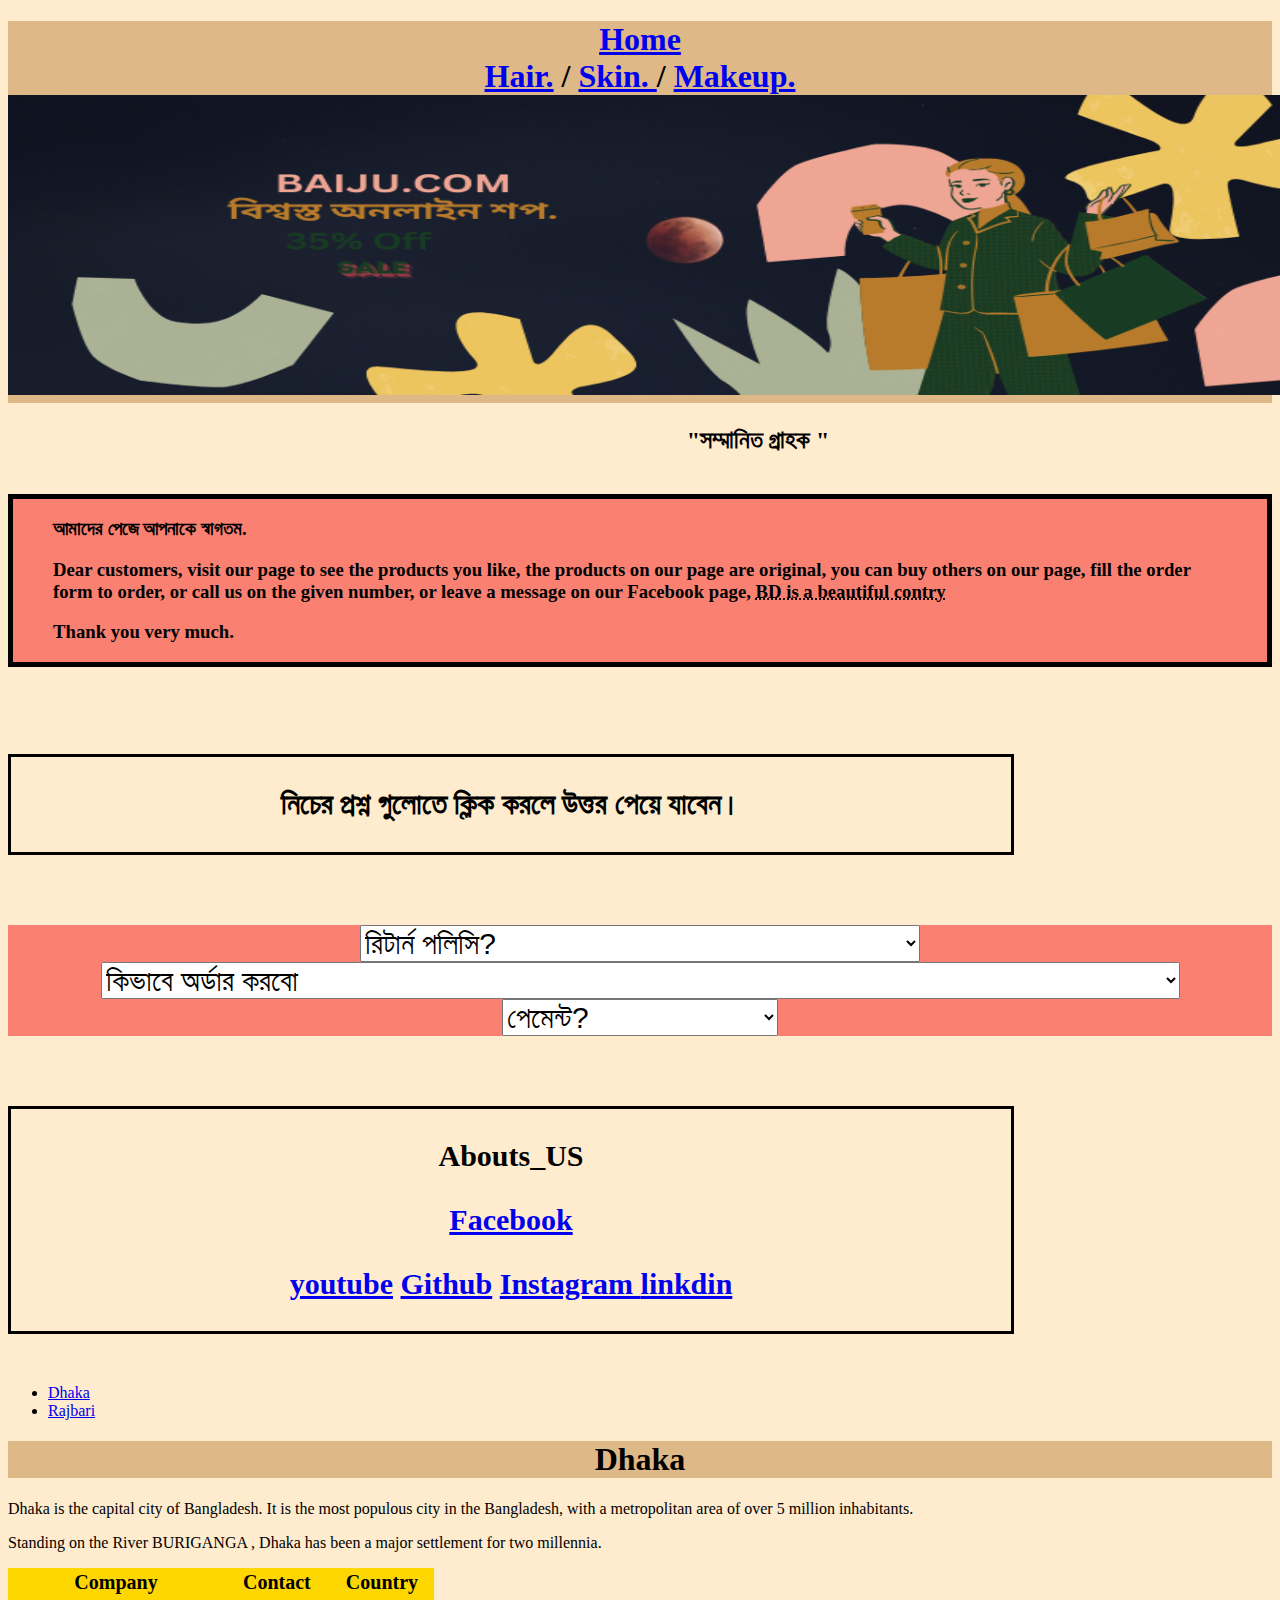
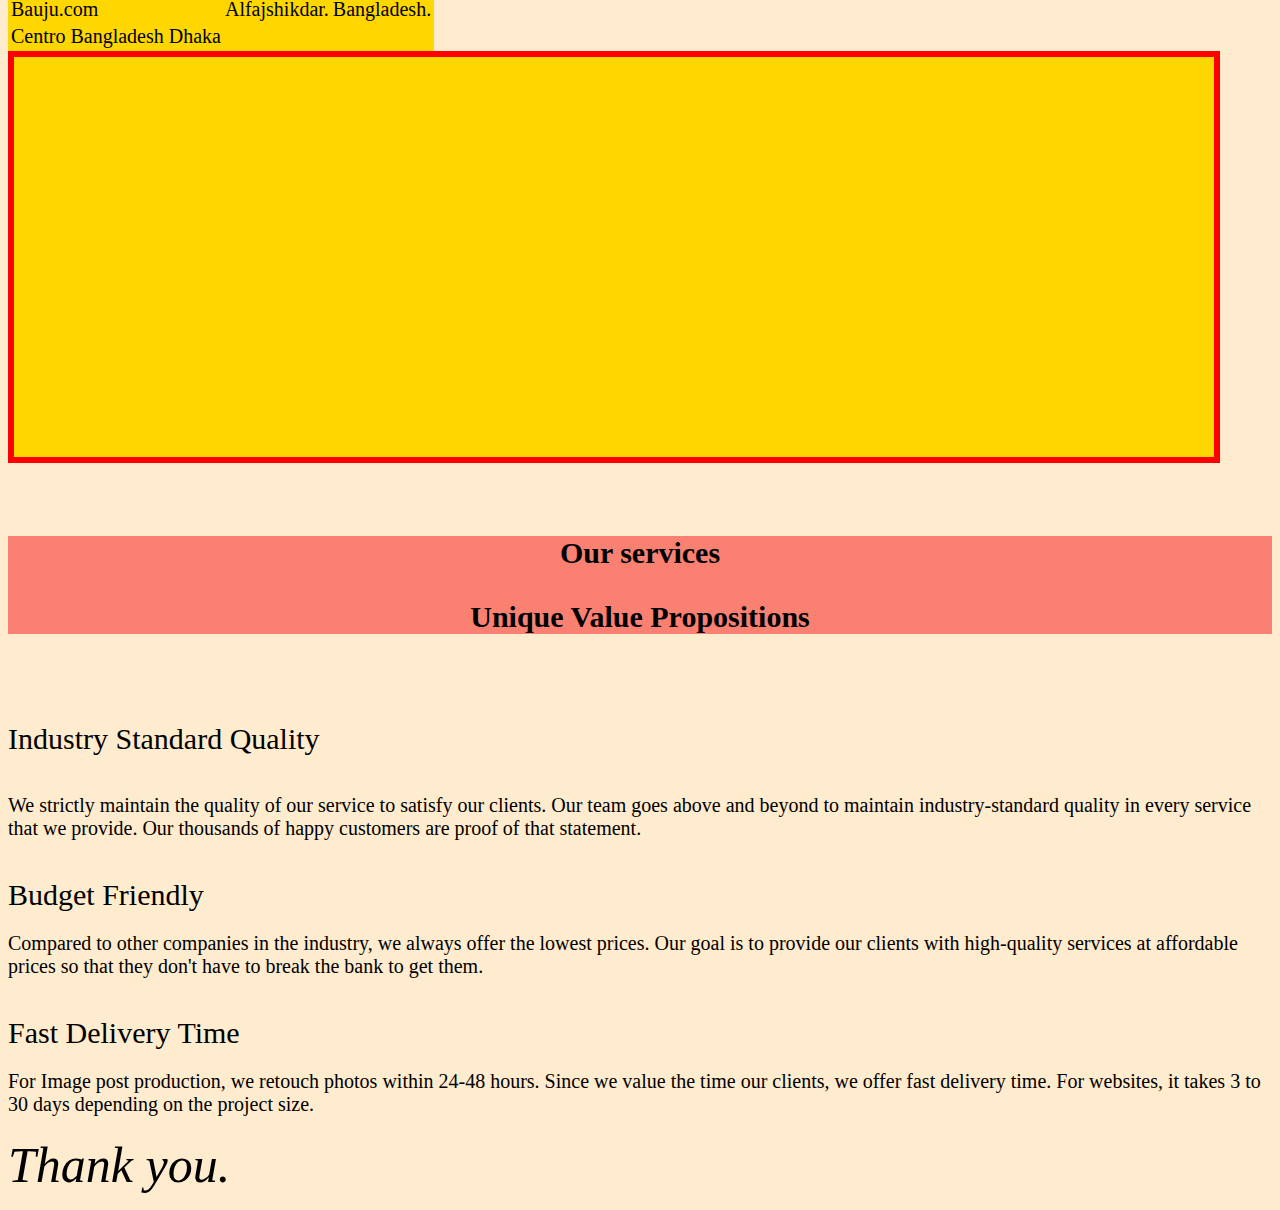
<file: index.html>
<!DOCTYPE html>
<head>

    <meta charset="UTF-8">
	<meta name="viewport"content="width=device-widt, initial-scale=1.0">

	<title>Baiju</title>
	<link rel="stylesheet" href="css/style.css">
  <body>
	 <h1>
      <a a href="index.html">Home</a>
	  <address></address>
	

	 <a href="hair.html">Hair.</a>
	 <abbr>/</abbr>
     <a href="skin.html">Skin. </a>	
     <abbr>/</abbr>
     <a href="makeup.html">Makeup.</a>




      <br>
           <img src="images/baiju.png">
           <br>
           <h2>
           	<p>
           		"সম্মানিত গ্রাহক "
           	</p>
           
           </h2>
           
           <br>
           <h3>
           	<blockquote>
           	আমাদের পেজে আপনাকে   স্বাগতম.
           	<p>
           		Dear customers, visit our page to see the products you like, the products on our page are original, you can buy
           			others on our page, fill the order form to order, or call us on the given number, or leave a message on our Facebook page, 
           			<abbr title="Bangladesh">BD is a beautiful contry</abbr>
           	</p>
           	<p2>
           		Thank you very much.

           	</p2>
           	</blockquote>
           	
           </h3>

           <br>

             <h5>
             	<p>
             		  নিচের প্রশ্ন গুলোতে ক্লিক করলে উত্তর পেয়ে যাবেন। 
             	</p>
             </h5>

             <h6>
             	<select style="font-size: 30px;">
             		<option>
             			রিটার্ন পলিসি?
             		</option>
             		<option style="font-size:15px ">
             			পণ্য রিটার্ন করতে চাইলে ডেলিভারি চার্জ দিয়ে রিটার্ন করবেন
             		</option>
             	</select>
             	
             	<select style="font-size:30px">

             		<option>
             			কিভাবে অর্ডার করবো
             		</option>
             		<option style="font-size:15px">
             			অর্ডার করার জন্য,নাম: ঠিকানা:মোবাইল নাম্বার : দিয়ে অর্ডার ফরমটি পূরণ করুন, অথবা স্কিনে দেয়া নাম্বারে কল করুন
             		</option>
             	</select>
             	<select style="font-size:30px">
             		<option>
             			 
                       পেমেন্ট?
             		</option>
             		<option  style="font-size:15px">
             			পণ্য হাতে পেয়ে টাকা দিবেন
             		</option>
             	</select>
             </h6>

             <h5>
             	<p>
             		Abouts_US
             	</p>

             	<p>
             		 <a href="https://www.facebook.com/alfajshikdar63" target="-blank">Facebook </a>

             		 <address></address>
             <a href="https://www.youtube.com/@mdalfaj1139" target="-blank">youtube</a>
             <a href="https://github.com/dashboard" target="-blank">Github</a>
             <a href="https://www.instagram.com/mdalfaj1139/" target="-blank">Instagram
             </a>
             <a href="https://www.linkedin.com/in/alfaj1139/" target="_blank">linkdin</a>
             
             	</p>

             </h5>
             
       


<section>
  <nav>
    <ul>
      <li><a href="#">Dhaka</a></li>
      <li><a href="#">Rajbari</a></li>
    
    </ul>
  </nav>
  
  <article>
    <h1>Dhaka</h1>
    <p>Dhaka is the capital city of Bangladesh. It is the most populous city in the Bangladesh, with a metropolitan area of over 5 million inhabitants.</p>
    <p>Standing on the River BURIGANGA , Dhaka has been a major settlement for two millennia.</p>
  </article>
</section>



   <table>
  <tr>
    <th>Company</th>
    <th>Contact</th>
    <th>Country</th>
  </tr>
  <tr>
    <td>Bauju.com</td>
    <td>Alfajshikdar.</td>
    <td>Bangladesh.</td>
  </tr>
  <tr>
    <td>Centro Bangladesh Dhaka</td>
   
  </tr>
</table>

             

 
   <iframe src="https://www.shikhbeshobai.com/"></iframe>

   <br>
   


   <h6>
       <p>
           Our services


       </p>
          Unique Value Propositions
       <p>
           
       </p>
       </h6>


       
       
   <br>
   




   <div class="ami"> Industry Standard Quality</div>
 <br>

        <p style="font-size:20px;">
           We strictly maintain the quality of our service to satisfy our clients. Our team goes above and beyond to maintain industry-standard quality in every service that we provide. Our thousands of happy customers are proof of that statement.
        </p>
        
      <br>

        <div class="tumi">Budget Friendly</div>

        <p style="font-size:20px;">Compared to other companies in the industry, we always offer the lowest prices. Our goal is to provide our clients with high-quality services at affordable prices so that they don't have to break the bank to get them.
            
        </p>

        <br>

        <div class="we">Fast Delivery Time
            
        </div>
        

        <p style="font-size:20px;">
           For Image post production, we retouch photos within 24-48 hours. Since we value the time our clients, we offer fast delivery time. For websites, it takes 3 to 30 days depending on the project size. 
        </p>


     

     <p>

     <en>
         Thank you.
     </en>

     </p>


     

     
  







      

       



           




	
	
    </body>




 


</head>
</file>
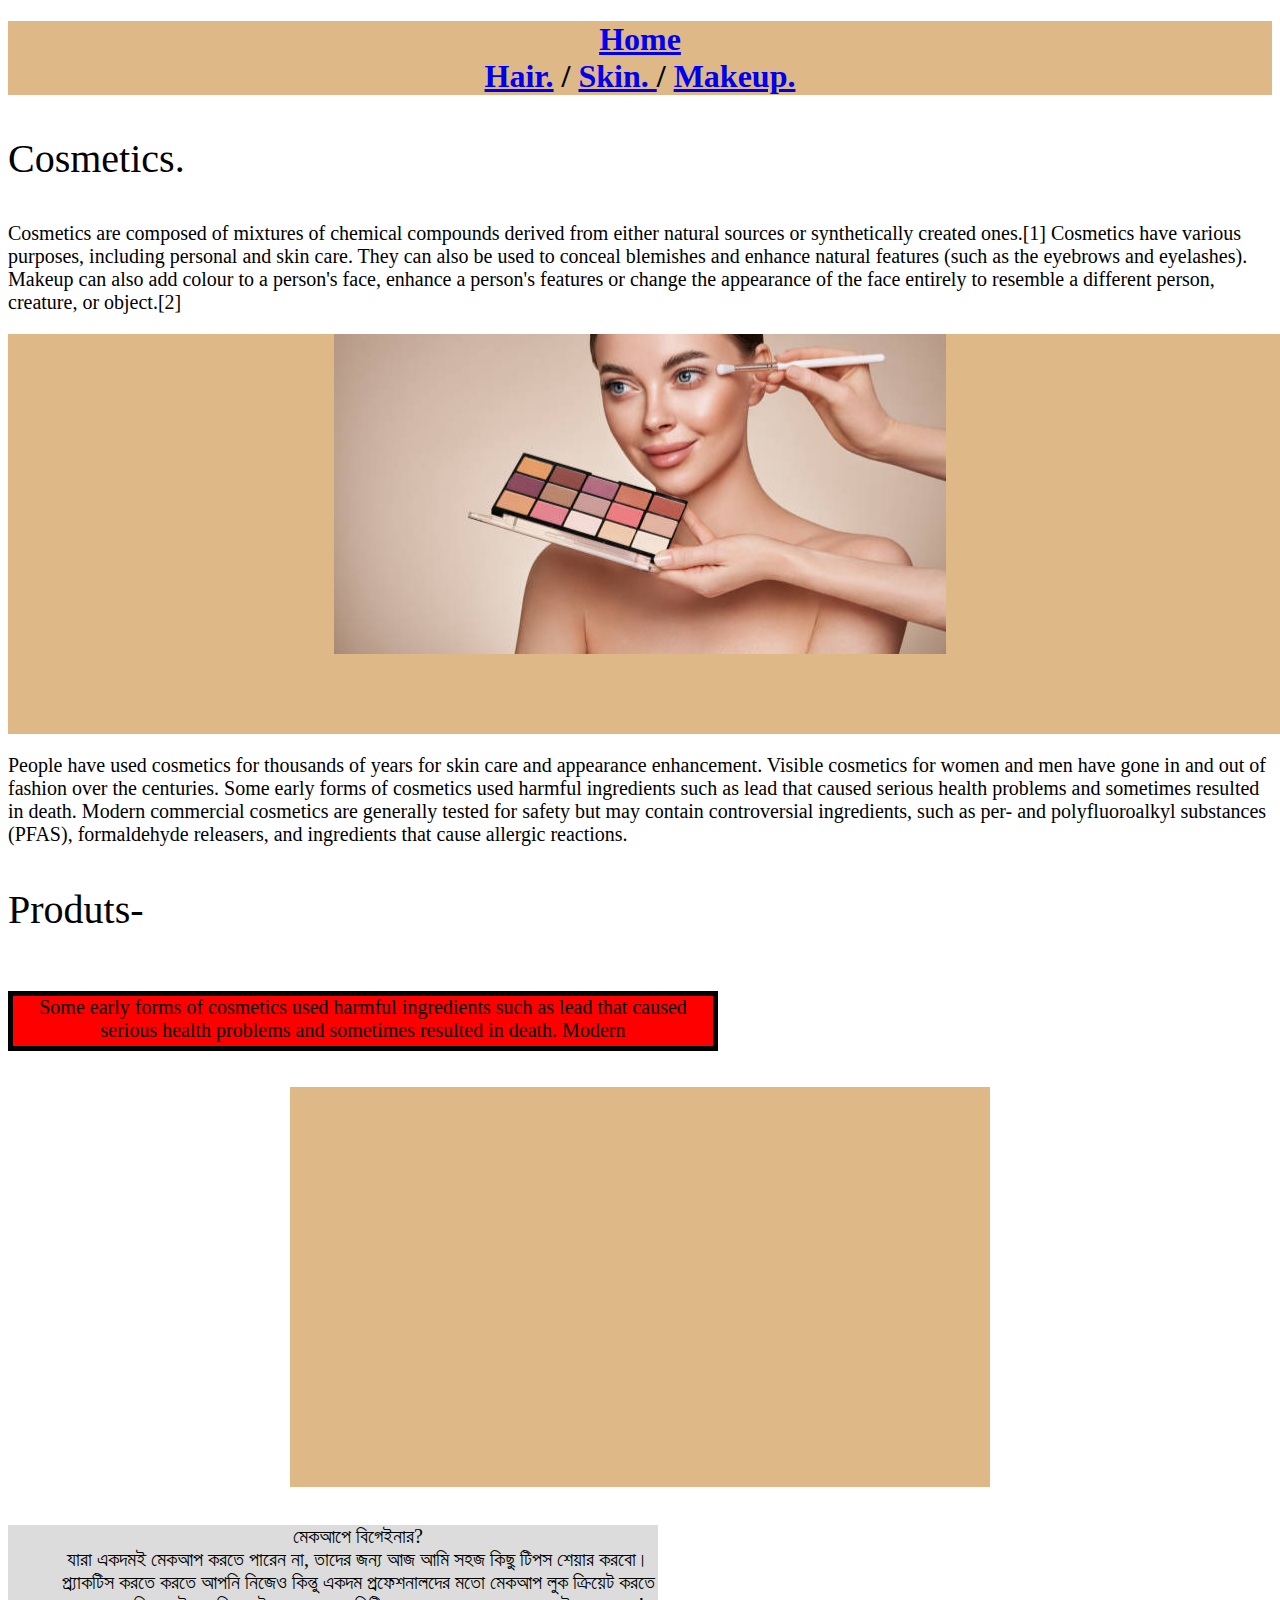
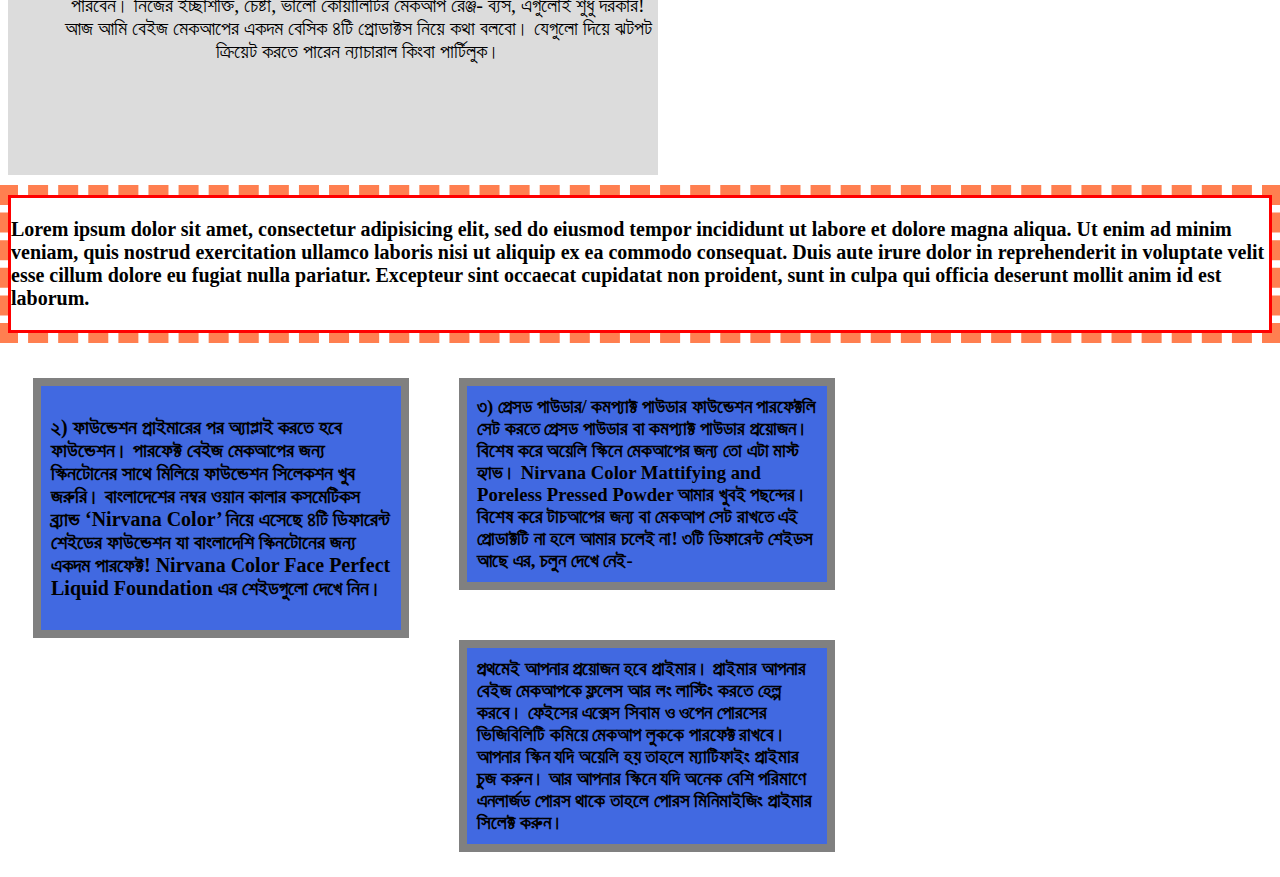
<file: makeup.html>
<!DOCTYPE html>
<head>
    
    <meta charset="UTF-8">
	<meta name="viewport"content="width=device-widt, initial-scale=1.0">

	<title>Makeup</title>
	<link rel="stylesheet" href="makeup/makeup.css ">

	<body>
		<h1>
      <a  href="index.html">Home</a>
	  <address></address>
	

	 <a href="hair.html">Hair.</a>
	 <abbr>/</abbr>
     <a href="skin.html">Skin. </a>	
     <abbr>/</abbr>
     <a href="makeup.html">Makeup.</a>
     </h1>

     <p style="font-size:40px">
     	Cosmetics.
     </p>
     <p >
     	Cosmetics are composed of mixtures of chemical compounds derived from either natural sources or synthetically created ones.[1] Cosmetics have various purposes, including personal and skin care. They can also be used to conceal blemishes and enhance natural features (such as the eyebrows and eyelashes). Makeup can also add colour to a person's face, enhance a person's features or change the appearance of the face entirely to resemble a different person, creature, or object.[2]
     </p>

        <div>
        	
        </div>


     <p>People have used cosmetics for thousands of years for skin care and appearance enhancement. Visible cosmetics for women and men have gone in and out of fashion over the centuries.

Some early forms of cosmetics used harmful ingredients such as lead that caused serious health problems and sometimes resulted in death. Modern commercial cosmetics are generally tested for safety but may contain controversial ingredients, such as per- and polyfluoroalkyl substances (PFAS), formaldehyde releasers, and ingredients that cause allergic reactions.</p>

<p style="font-size:40px">
	Produts-
</p>
<br>
 <div class="we">
 	Some early forms of cosmetics used harmful ingredients such as lead that caused serious health problems and sometimes resulted in death. Modern 
 	
 </div>
 <br>
 <br>

 <div class="sir"></div>

 <br>
 <div class="ami"><p class="hello"> মেকআপে বিগেইনার?
 	<br>
যারা একদমই মেকআপ করতে পারেন না, তাদের জন্য আজ আমি সহজ কিছু টিপস শেয়ার করবো। প্র্যাকটিস করতে করতে আপনি নিজেও কিন্তু একদম প্রফেশনালদের মতো মেকআপ লুক ক্রিয়েট করতে পারবেন। নিজের ইচ্ছাশক্তি, চেষ্টা, ভালো কোয়ালিটির মেকআপ রেঞ্জ- ব্যস, এগুলোই শুধু দরকার! আজ আমি বেইজ মেকআপের একদম বেসিক ৪টি প্রোডাক্টস নিয়ে কথা বলবো। যেগুলো দিয়ে ঝটপট ক্রিয়েট করতে পারেন ন্যাচারাল কিংবা পার্টিলুক।</p>
 	
 </div>

<h2>
 <p>Lorem ipsum dolor sit amet, consectetur adipisicing elit, sed do eiusmod
 tempor incididunt ut labore et dolore magna aliqua. Ut enim ad minim veniam,
 quis nostrud exercitation ullamco laboris nisi ut aliquip ex ea commodo
 consequat. Duis aute irure dolor in reprehenderit in voluptate velit esse
 cillum dolore eu fugiat nulla pariatur. Excepteur sint occaecat cupidatat non
 proident, sunt in culpa qui officia deserunt mollit anim id est laborum.</p>

 </h2>
<h3>
	<p> ২) ফাউন্ডেশন
প্রাইমারের পর অ্যাপ্লাই করতে হবে ফাউন্ডেশন। পারফেক্ট বেইজ মেকআপের জন্য স্কিনটোনের সাথে মিলিয়ে ফাউন্ডেশন সিলেকশন খুব জরুরি। বাংলাদেশের নম্বর ওয়ান কালার কসমেটিকস ব্র্যান্ড ‘Nirvana Color’ নিয়ে এসেছে ৪টি ডিফারেন্ট শেইডের ফাউন্ডেশন যা বাংলাদেশি স্কিনটোনের জন্য একদম পারফেক্ট! Nirvana Color Face Perfect Liquid Foundation এর শেইডগুলো দেখে নিন। </p>

	

	
</h3>

<h3>
	৩) প্রেসড পাউডার/ কমপ্যাক্ট পাউডার
ফাউন্ডেশন পারফেক্টলি সেট করতে প্রেসড পাউডার বা কমপ্যাক্ট পাউডার প্রয়োজন। বিশেষ করে অয়েলি স্কিনে মেকআপের জন্য তো এটা মাস্ট হ্যাভ। Nirvana Color Mattifying and Poreless Pressed Powder আমার খুবই পছন্দের। বিশেষ করে টাচআপের জন্য বা মেকআপ সেট রাখতে এই প্রোডাক্টটি না হলে আমার চলেই না! ৩টি ডিফারেন্ট শেইডস আছে এর, চলুন দেখে নেই-

	
</h3>

<h3>
	প্রথমেই আপনার প্রয়োজন হবে প্রাইমার। প্রাইমার আপনার বেইজ মেকআপকে ফ্ললেস আর লং লাস্টিং করতে হেল্প করবে। ফেইসের এক্সেস সিবাম ও ওপেন পোরসের ভিজিবিলিটি কমিয়ে মেকআপ লুককে পারফেক্ট রাখবে। আপনার স্কিন যদি অয়েলি হয় তাহলে ম্যাটিফাইং প্রাইমার চুজ করুন। আর আপনার স্কিনে যদি অনেক বেশি পরিমাণে এনলার্জড পোরস থাকে তাহলে পোরস মিনিমাইজিং প্রাইমার সিলেক্ট করুন।

	
</h3>



 






	</body>

</head>

     


	
	
    </body>




 


</head>
</file>
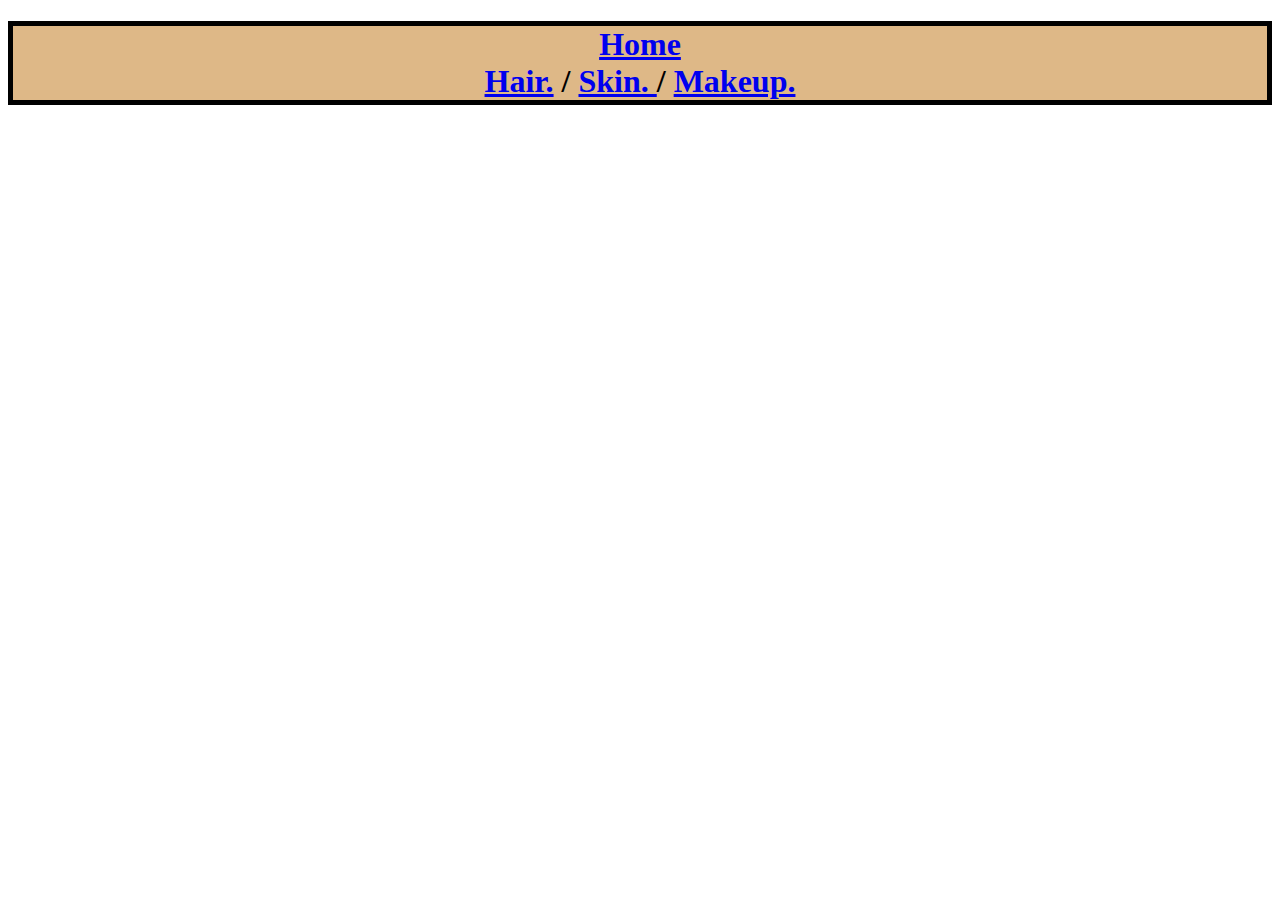
<file: skin.html>
<!DOCTYPE html>
<head>
    
    <meta charset="UTF-8">
	<meta name="viewport"content="width=device-widt, initial-scale=1.0">

	<title>Skin</title>
	<link rel="stylesheet" href="skin/skin.css">


	<body>
     
          <h1>
      <a  href="index.html">Home</a>
	  <address></address>
	

	 <a href="hair.html">Hair.</a>
	 <abbr>/</abbr>
     <a href="skin.html">Skin. </a>	
     <abbr>/</abbr>
     <a href="makeup.html">Makeup.</a>
          </h1>
    


     

     


	
	
    </body>




 


</head>
</file>
<file: css/style.css>
h1{ 
	text-align: center;
	background-color:burlywood ;
}


img{
	width:1350px ;
	height:300px ;
}

h2{
    text-align: center;
    width: 1500px;
    height:10px ;

}

h3{
	border:solid 5px ;
	background-color: salmon;

}

h5{
	border: solid 3px; burlywood;
	
	text-align: center;
	font-size:30px ;
	width: 1000px;
}


table{
	font-size:20px ;
	background-color: gold;
}


h6{
	font-size: 30px;
	text-align: center;
	background-color: salmon;
}


iframe{
	background-color: gold;
	width: 1200px;
	height: 400px;
	text-align: center;
	border: solid 6px red;

}



.ami{
	
	font-size: 30px ;
	text-color:gold ;
	


}





.tumi{
	font-size: 30px ;
	
}

.we{
	font-size: 30px ;
	
}

en{
	
	font-size: 50px;
	font-style: italic;


	
}



body{
	background-color: blanchedalmond;
}
</file>
<file: makeup/makeup.css>
h1{
	border: 5px;
	text-align: center;
	background-color: burlywood;

}
div{
	width: 15000px;
	height: 400px;
	background-image: url(../makeup/mans.jpg);
	background-attachment: fixed;
	background-repeat: no-repeat;
	background-color: burlywood;
	background-position: center;

}

p{
	font-size: 20px;
}


.we{
	text-align: center;
	font-size: 20px;
	border: solid 5px;
	background-color: red;
	width:700px ;
	height: 50px;
}

.sir{
	width: 700px;
	height: 150;
	margin: auto;

}

.ami{
	width: 600px;
	height: 250px;
	background:gainsboro ;
	text-align: center;
	font-size: 10;
	padding-left: 50px;

}

h2{
	border: 3px solid red;
	outline-width: 10px;
	outline-style: dashed ;
	outline-color: coral;
}


h3{
  width: 340px;
  padding: 10px;
  border: 8px solid gray;
  margin: 25px;
  float: left;
  background-color:royalblue;
}
</file>
<file: skin/skin.css>
h1{
	border: 5px solid;
	background-color: burlywood;
	text-align: center;
}
</file>
